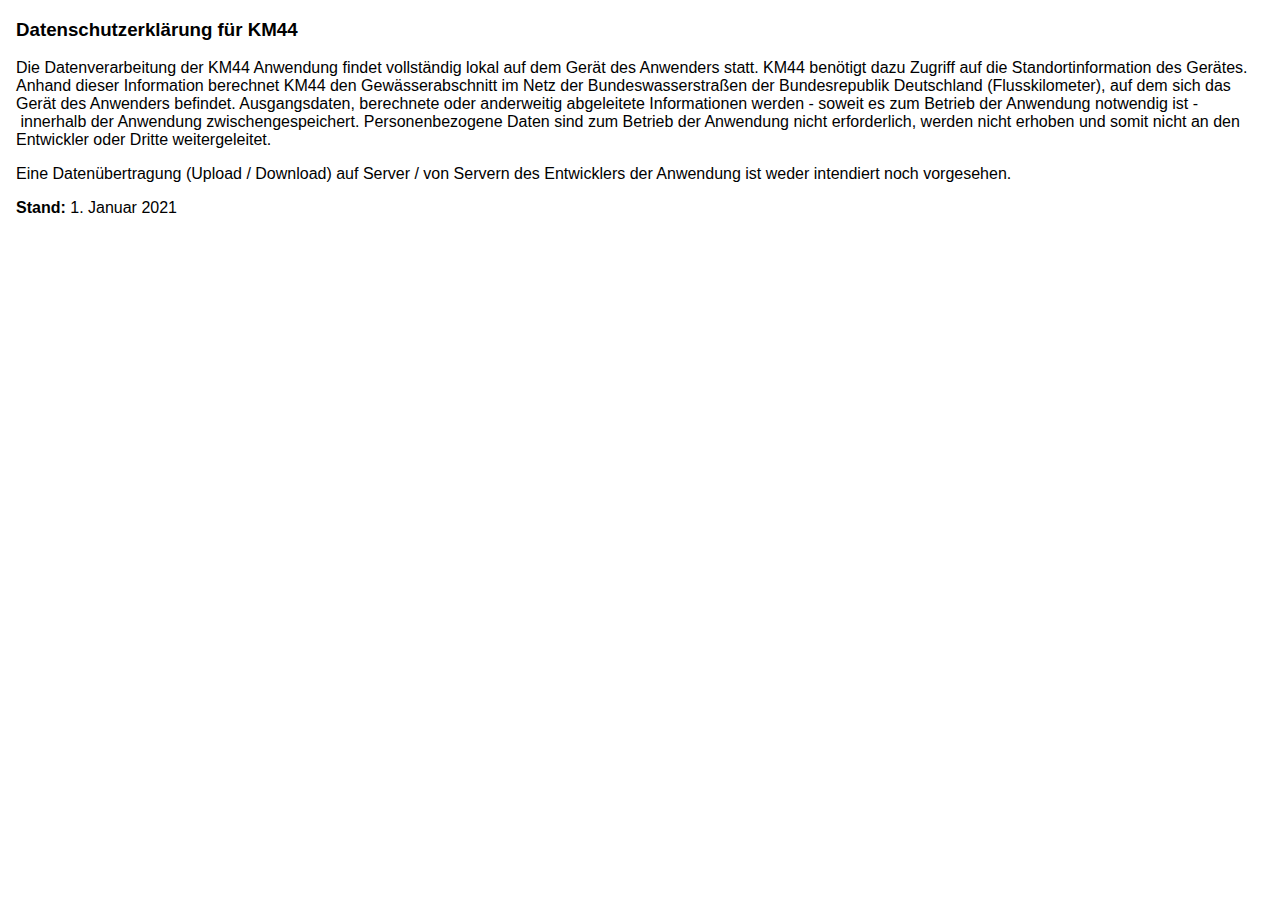
<file: docs/index.html>
<!DOCTYPE html>
<html lang="de">

<head>
    <meta charset="UTF-8">
    <meta name="viewport" content="width=device-width, initial-scale=1.0">
    <title>Datenschutzerklärung für KM44</title>
    <link rel="stylesheet" href="./app.css">
    <link rel="shortcut icon" href="data:image/x-icon;," type="image/x-icon">
</head>

<body>
    
    <h3>Datenschutzerklärung für KM44</h3>

    <p style="text-align: justify;">
        Die Datenverarbeitung der KM44 Anwendung findet vollständig lokal auf dem Gerät des Anwenders statt.
        KM44 benötigt dazu Zugriff auf die Standortinformation des Gerätes. 
        Anhand dieser Information berechnet KM44 den Gewässerabschnitt im Netz der Bundeswasserstraßen der Bundesrepublik Deutschland (Flusskilometer), auf dem sich das Gerät des Anwenders befindet. 
        Ausgangsdaten, berechnete oder anderweitig abgeleitete Informationen werden&nbsp;-&nbsp;soweit es zum Betrieb der Anwendung notwendig ist&nbsp;-&nbsp;innerhalb der Anwendung zwischengespeichert. 
        Personenbezogene Daten sind zum Betrieb der Anwendung nicht erforderlich, werden nicht erhoben und somit nicht an den Entwickler oder Dritte weitergeleitet.
    </p> 

    <p>
        Eine Datenübertragung (Upload / Download) auf Server / von Servern des Entwicklers der Anwendung ist weder intendiert noch vorgesehen.
    </p>

    <p> 
        <span style="font-weight: bold;">Stand:</span> 1. Januar 2021
    </p>

</body>

</html>
</file>
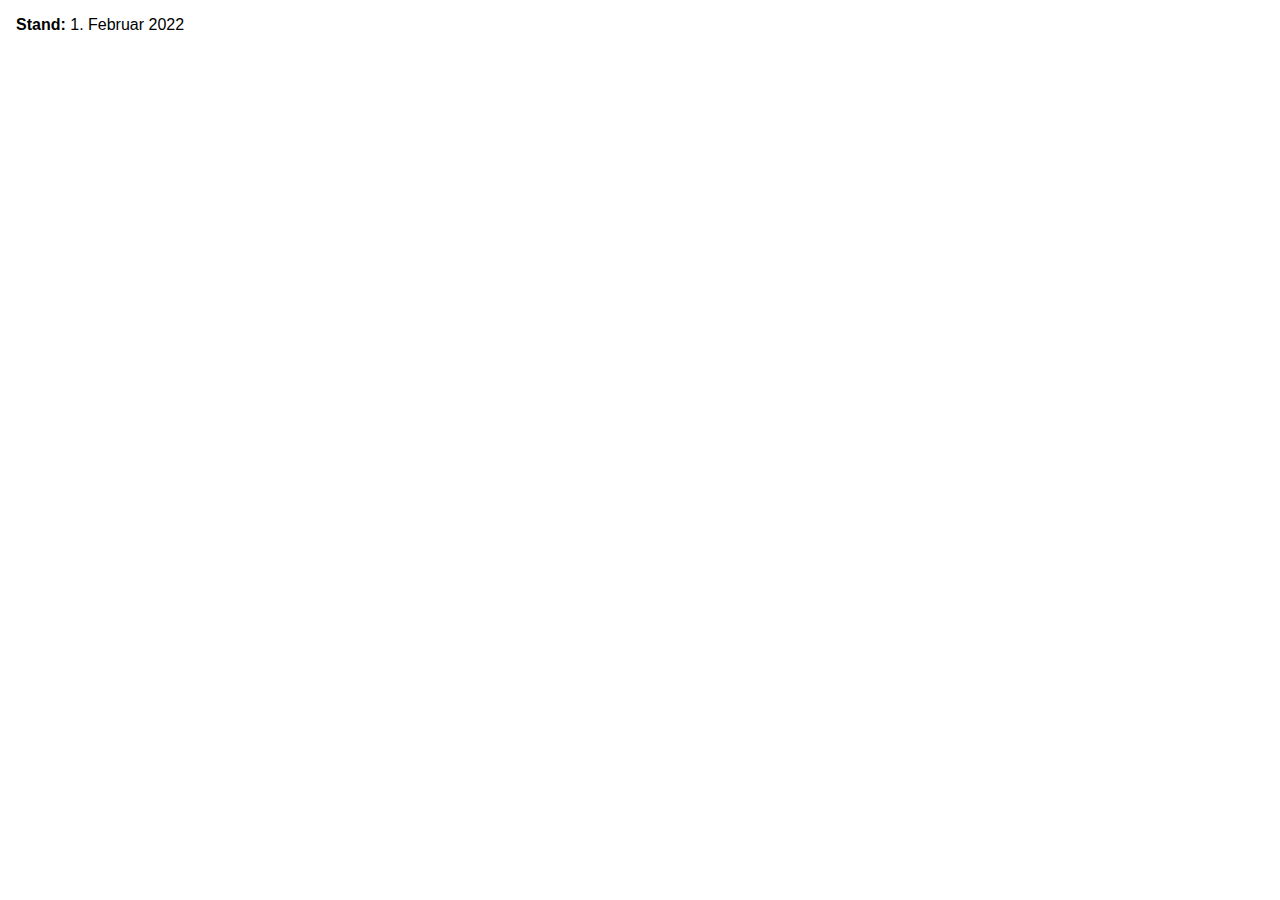
<file: docs/support.html>
<!DOCTYPE html>
<html lang="en">
<head>
    <meta charset="UTF-8">
    <meta http-equiv="X-UA-Compatible" content="IE=edge">
    <meta name="viewport" content="width=device-width, initial-scale=1.0">
     <link rel="shortcut icon" href="data:image/x-icon;," type="image/x-icon"> 
     <link rel="stylesheet" href="./app.css">
    <title>KM44 Support </title>
</head>
<body>
    <p>
    </p>
    
     <p>
        <span style="font-weight: bold;">Stand:</span> 1. Februar 2022
    </p>
    
</body>
</html>
</file>
<file: docs/app.css>
:root {
    --lr-padding: 8px;
}
* {
    font-family: Verdana, Arial, sans-serif;
    font-style: normal;
    font-weight: light;
    box-sizing: border-box;
}

body {
    padding-left:  var(--lr-padding);
    padding-right: var(--lr-padding);
}

p {
    text-align: left !important;
}
</file>
